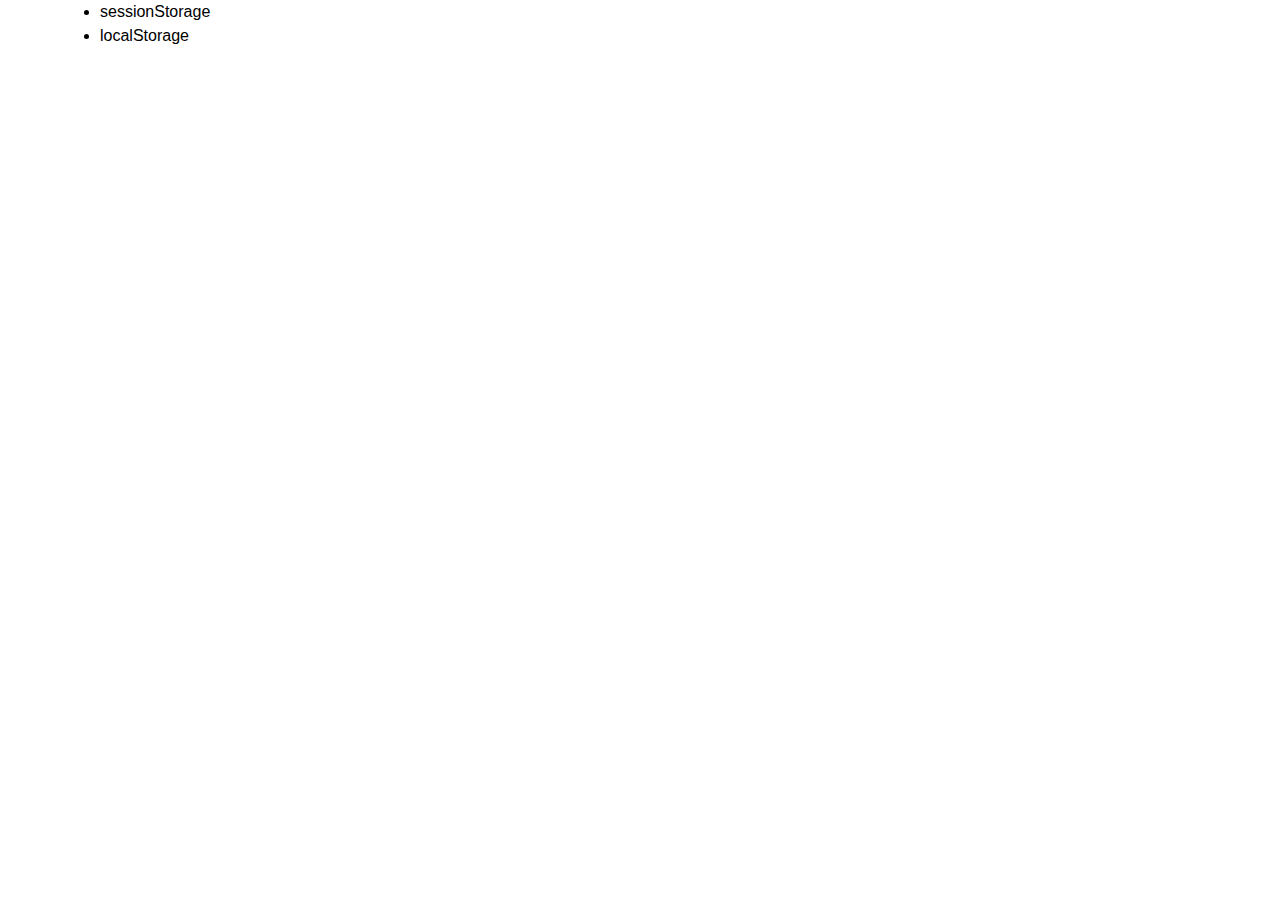
<file: index.html>
<!DOCTYPE html>
<html lang="en">

<head>
	<meta charset="UTF-8">
	<meta name="viewport" content="width=device-width, initial-scale=1.0">
	<title>Storage</title>
	<link rel="stylesheet" href="./assets/styles/reset.css">
</head>

<body>
	<div class="container">
		<ul>
			<li><a href="./sessionstorage.html">sessionStorage</a></li>
			<li><a href="./localstorage.html">localStorage</a></li>
		</ul>
	</div>

</body>

</html>
</file>
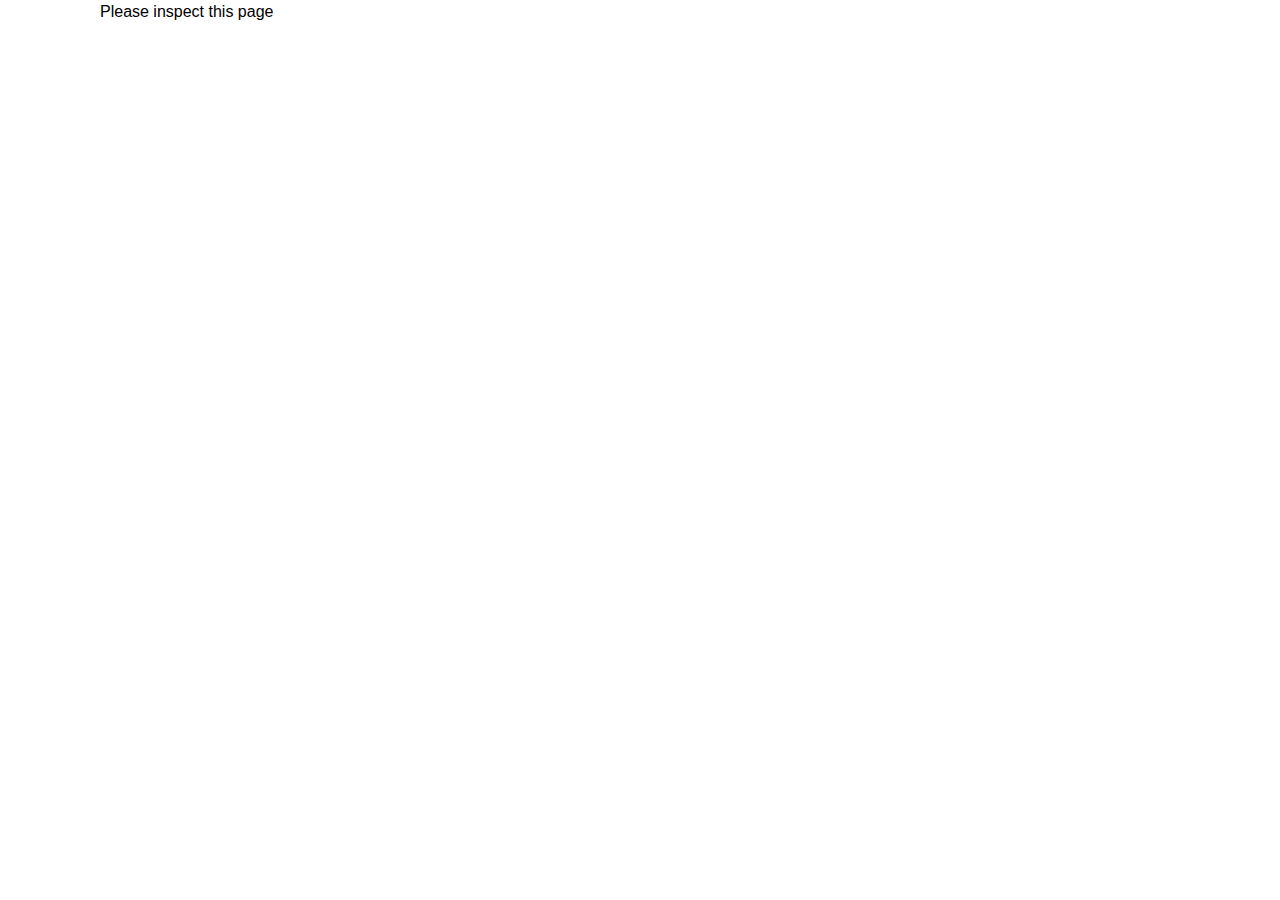
<file: localstorage.html>
<!DOCTYPE html>
<html lang="en">

<head>
	<meta charset="UTF-8">
	<meta name="viewport" content="width=device-width, initial-scale=1.0">
	<title>localStorage</title>
	<link rel="stylesheet" href="./assets/styles/reset.css">
	<script src="./assets/scripts/localstorage.js" defer></script>
</head>

<body>
	<div class="container">
		<p>Please inspect this page</p>
	</div>

</body>

</html>
</file>
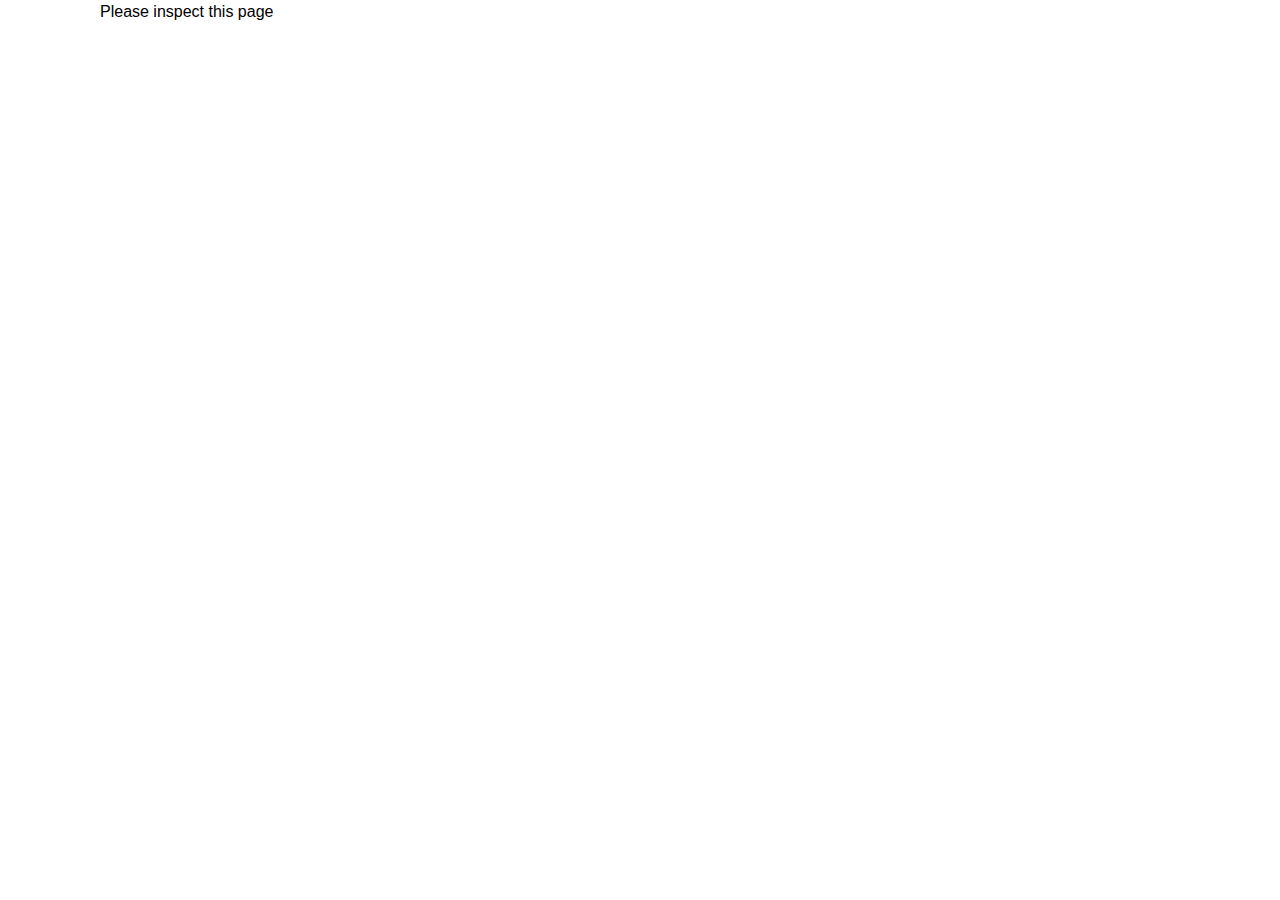
<file: sessionstorage.html>
<!DOCTYPE html>
<html lang="en">

<head>
	<meta charset="UTF-8">
	<meta name="viewport" content="width=device-width, initial-scale=1.0">
	<title>sessionStorage</title>
	<link rel="stylesheet" href="./assets/styles/reset.css">
	<script src="./assets/scripts/sessionstorage.js" defer></script>
</head>

<body>
	<div class="container">
		<p>Please inspect this page</p>
	</div>

</body>

</html>
</file>
